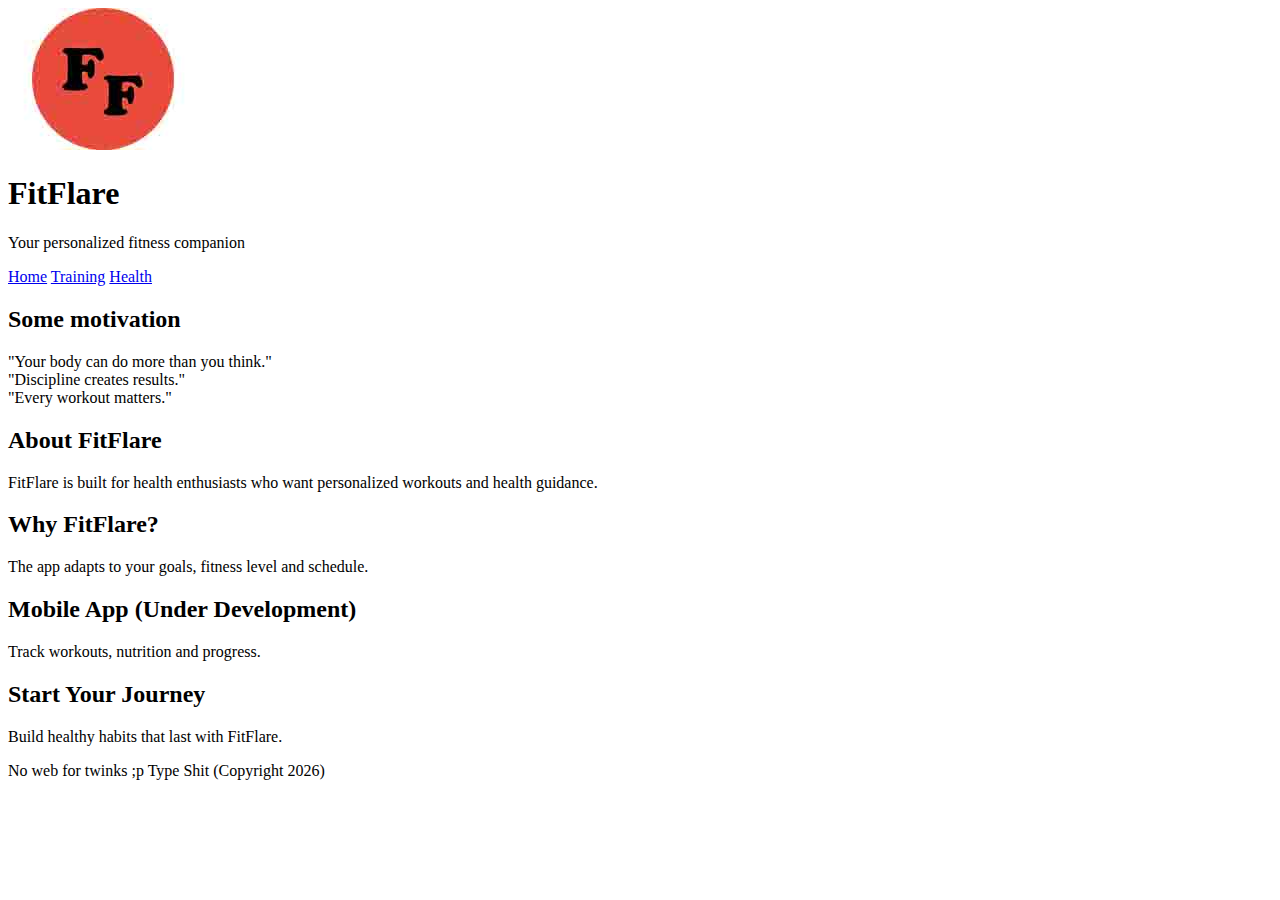
<file: html/index.html>
<!DOCTYPE html>
<html lang="en">

<head>
    <meta charset="UTF-8">
    <title>FitFlare - Home</title>
    <link rel="stylesheet" href="css/style.css">
</head>

<body>
    <div class="wrapper">

        <header>
            <img src="img\WU_image.jpg" alt="FitFlare-logo" class="logo">
            <h1>FitFlare</h1>
            <p>Your personalized fitness companion</p>
        </header>

        <nav>
            <a href="index.html">Home</a>
            <a href="training.html">Training</a>
            <a href="health.html">Health</a>
        </nav>

        <section class="top">
            <div class="box">
                <h2>Some motivation</h2>
                <div class="quotes">"Your body can do more than you think."</div>
                <div class="quotes">"Discipline creates results."</div>
                <div class="quotes">"Every workout matters."</div>
            </div>

            <div class="box">
                <h2>About FitFlare</h2>
                <p>
                    FitFlare is built for health enthusiasts who want
                    personalized workouts and health guidance.
                </p>
            </div>
        </section>

        <section class="middle">
            <div class="box">
                <h2>Why FitFlare?</h2>
                <p>The app adapts to your goals, fitness level and schedule.</p>
            </div>

            <div class="box">
                <h2>Mobile App (Under Development)</h2>
                <p>Track workouts, nutrition and progress.</p>
            </div>
        </section>

        <section class="bottom">
            <div class="box">
                <h2>Start Your Journey</h2>
                <p>Build healthy habits that last with FitFlare.</p>
            </div>
        </section>

        <footer> No web for twinks ;p Type Shit (Copyright 2026)</footer>


    </div>
</body>

</html>
</file>
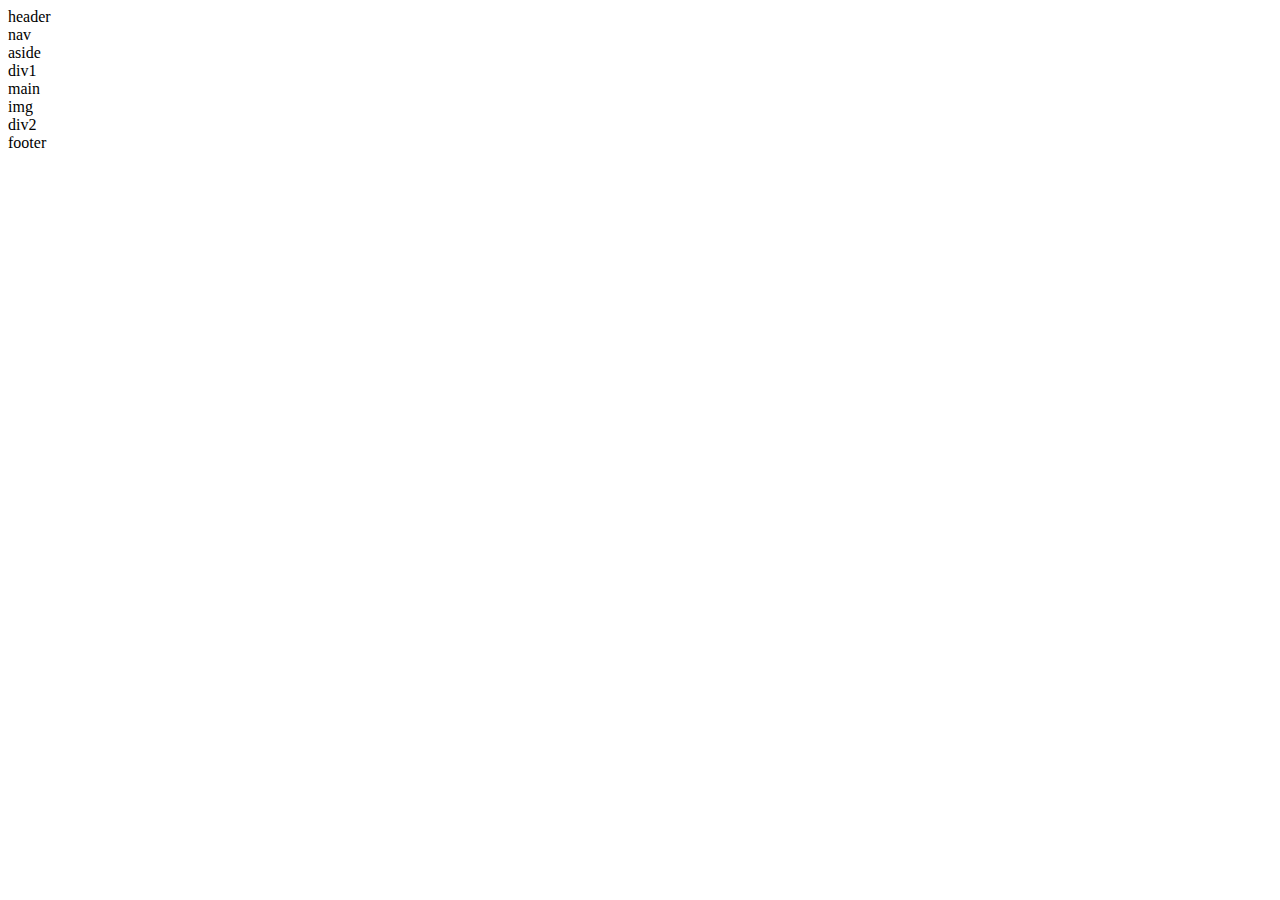
<file: home.html>
<!DOCTYPE html>
<html lang="en">
<head>
    <meta charset="UTF-8">
    <meta name="viewport" content="width=device-width, initial-scale=1.0">
    <title>Fit-Flare-Home</title>
    <link rel="stylesheet" href="css/style.css">
</head>

<body>
    <div id="wrapper-home"> 

        <header id="hd-home">header</header>

        <nav id="nv-home">nav</nav>

        <aside id="as-home">aside</aside>

        <div id="div1-home">div1</div>

        <main id="mn-home">main</main>

        <pic id="img-home">img</pic>

        <div id="div2-home">div2</div>

        <footer id="ft-home">footer</footer>

    </div>
</body>
</html>
</file>
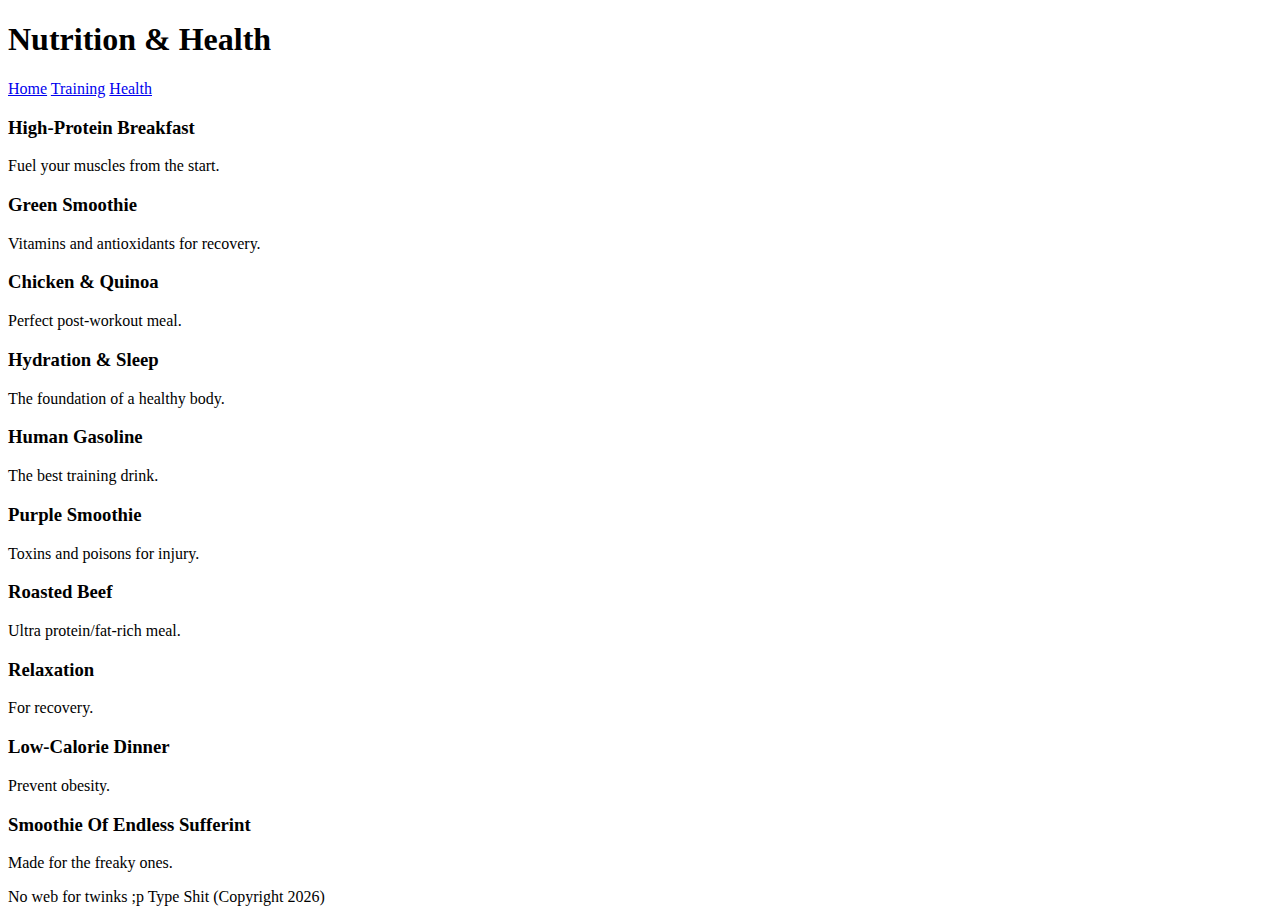
<file: html/health.html>
<!DOCTYPE html>
<html lang="en">

<head>
    <meta charset="UTF-8">
    <title>FitFlare - Health</title>
    <link rel="stylesheet" href="css/style.css">
</head>

<body>

    <header>
        <h1>Nutrition & Health</h1>
    </header>
    <nav>
        <a href="index.html">Home</a>
        <a href="training.html">Training</a>
        <a href="health.html">Health</a>
    </nav>

    <section>
        <div class="cards">
            <div class="card">
                <h3>High-Protein Breakfast</h3>
                <p>Fuel your muscles from the start.</p>
            </div>
            <div class="card">
                <h3>Green Smoothie</h3>
                <p>Vitamins and antioxidants for recovery.</p>
            </div>
            <div class="card">
                <h3>Chicken & Quinoa</h3>
                <p>Perfect post-workout meal.</p>
            </div>
            <div class="card">
                <h3>Hydration & Sleep</h3>
                <p>The foundation of a healthy body.</p>
            </div>
            <div class="card">
                <h3>Human Gasoline</h3>
                <p>The best training drink.</p>
            </div>
            <div class="card">
                <h3>Purple Smoothie</h3>
                <p>Toxins and poisons for injury.</p>
            </div>
            <div class="card">
                <h3>Roasted Beef</h3>
                <p>Ultra protein/fat-rich meal.</p>
            </div>
            <div class="card">
                <h3>Relaxation</h3>
                <p>For recovery.</p>
            </div>
            <div class="card">
                <h3>Low-Calorie Dinner</h3>
                <p>Prevent obesity.</p>
            </div>
            <div class="card">
                <h3>Smoothie Of Endless Sufferint</h3>
                <p>Made for the freaky ones.</p>
            </div>
        </div>
    </section>

    <footer> No web for twinks ;p Type Shit (Copyright 2026)</footer>
    </div>
</body>

</html>
</file>
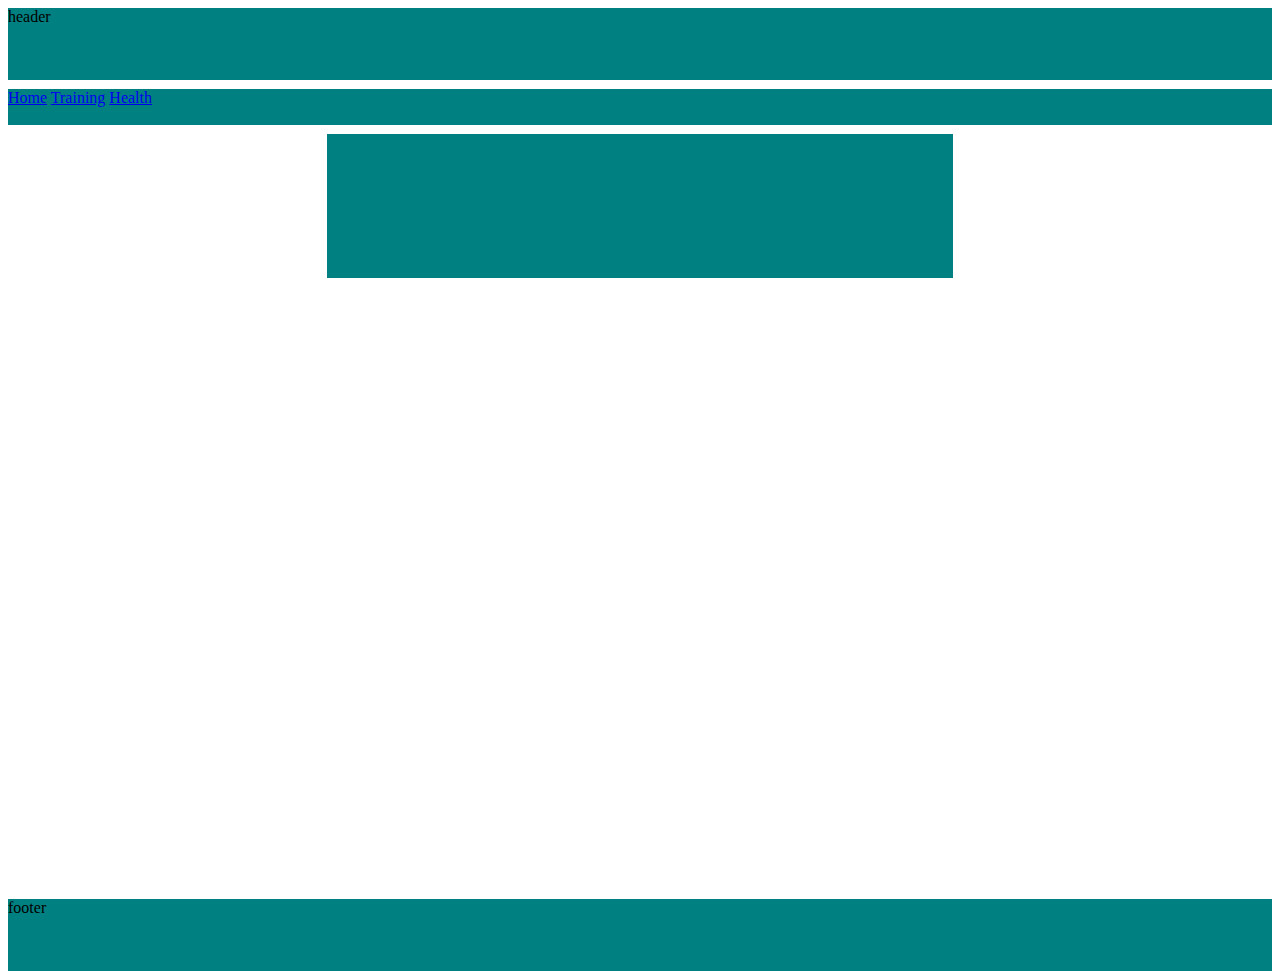
<file: html/training.html>
<!DOCTYPE html>
<html lang="en">
<head>
    <meta charset="UTF-8">
    <meta name="viewport" content="width=device-width, initial-scale=1.0">
    <title>Fit-Flare-Training</title>
    <link rel="stylesheet" href="css/style.css">
</head>
<body>
    <div id="wrapper-training"> 

        <header id="hd-training">header</header>

        <nav id="nv-training">
            <a href="index.html">Home</a>
            <a href="training.html">Training</a>
            <a href="health.html">Health</a>
        </nav>
        
        <div id="main-training">
            <div id="workout1"></div>
            <div id="workout2"></div>
            <div id="workout3"></div>
            <div id="workout4"></div>
            <div id="workout5"></div>
            <div id="workout6"></div>
            <div id="workout7"></div>
            <div id="workout8"></div>
        </div>

        <footer id="ft-training">footer</footer>
    </div>
</body>
</html>
</file>
<file: html/css/style.css>
#wrapper-home {
    display: grid;
    height: 100vh;
    gap: 1%;

    grid-template-columns: 1fr 1fr 2fr 1fr 1fr;
    grid-template-rows: 15% 5% 30% 50% 80% 20%;
    grid-template-areas:
        'hd-h hd-h hd-h hd-h hd-h'
        'nv-h nv-h nv-h nv-h nv-h'
        'as-h as-h div1-h div1-h div1-h'
        'mn-h mn-h mn-h img-h img-h'
        '. div2-h div2-h div2-h .'
        'ft-h ft-h ft-h ft-h ft-h'
    ;
}

#hd-home {
    grid-area: hd-h;
    background: #e74c3c;
    padding: 20px;
    text-align: center;
}

#nv-home {
    grid-area: nv-h;
    background-color: teal;
}

#as-home {
    grid-area: as-h;
    background-color: teal;
}

#div1-home {
    grid-area: div1-h;
    background-color: teal;
}

#mn-home {
    grid-area: mn-h;
    background-color: teal;
}

#img-home {
    grid-area: img-h;
    background-color: teal;
}

#div2-home {
    grid-area: div2-h;
    background-color: teal;
}

#ft-home {
    grid-area: ft-h;
    background-color: teal;
}

#wrapper-training {
    display: grid;
    height: 100vh;
    gap: 1%;

    grid-template-columns: 1fr 1fr 1fr 1fr;
    grid-template-rows: 8% 4% 16% 16% 16% 16% 16% 8%;
    grid-template-areas:
        'hd-t hd-t hd-t hd-t'
        'nv-t nv-t nv-t nv-t'
        'as-t mn-t mn-t img-t'
        'div-t div-t div-t div-t'
        'div-t div-t div-t div-t'
        'div-t div-t div-t div-t'
        'div-t div-t div-t div-t'
        'ft-t ft-t ft-t ft-t'
    ;

}

#hd-training {
    grid-area: hd-t;
    background-color: teal;
}

#nv-training{
    grid-area: nv-t;
    background-color: teal;
}

#main-training {
    grid-area: mn-t;
    background-color: teal;
}

#as-training {
    grid-area: as-t;
    background-color: teal;
}

#img-training {
    grid-area: img-t;
    background-color: teal;
}

#ft-training {
    grid-area: ft-t;
    background-color: teal;
}
</file>
<file: css/style.css>
body {
    background-image: ;
}
</file>
